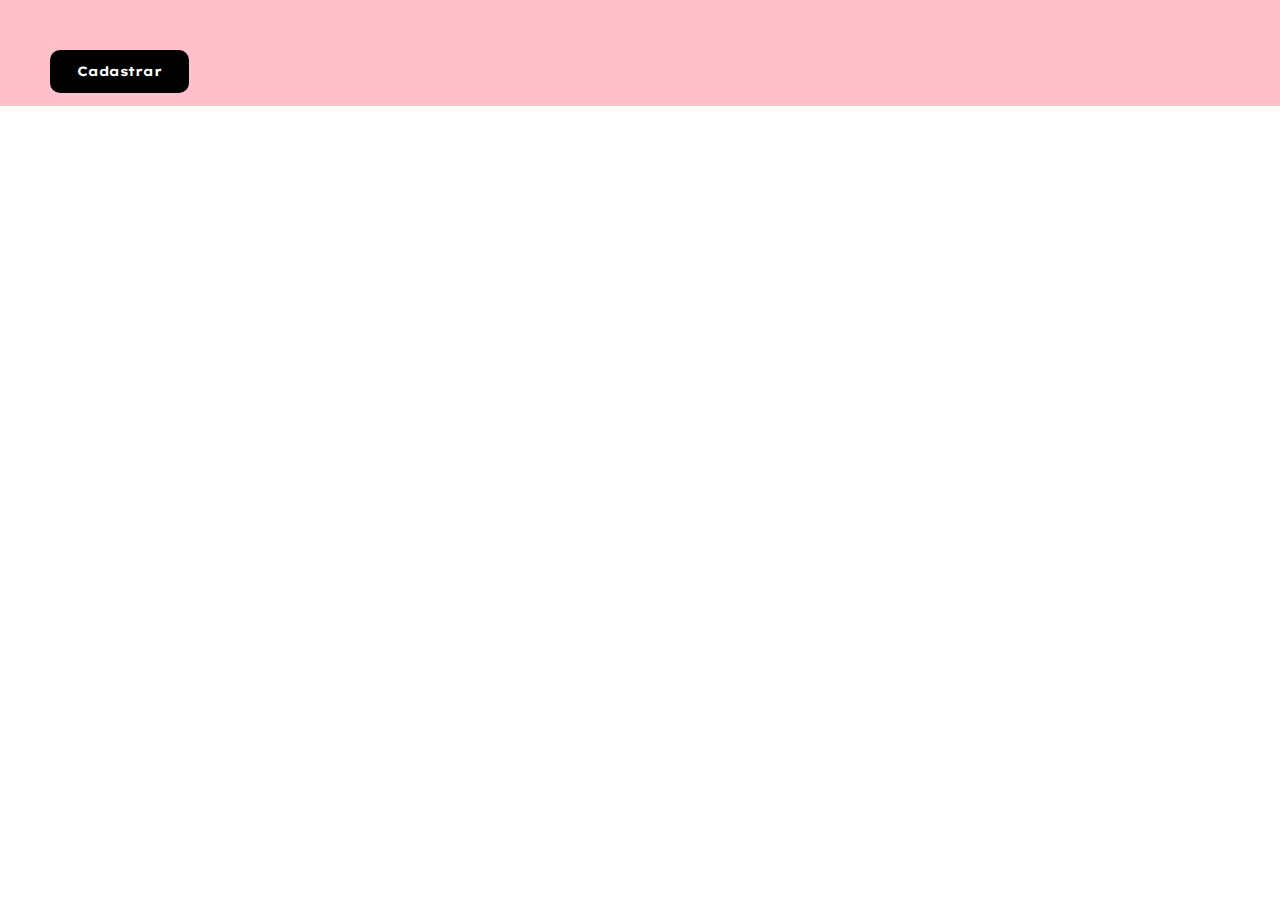
<file: index.html>
<!DOCTYPE html>
<html lang="en">
<head>
    <meta charset="UTF-8">
    <meta name="viewport" content="width=device-width, initial-scale=1.0">
    <title>Document</title>
    <link rel="stylesheet" href="style.css">
</head>
<body>
    <header></header>
    <main> <button id="cadastrar" onclick="abrirFechar()">Cadastrar</button>

    <dialog id="modal">

        <div class="modal-header">
            <h2>Modal</h2>
        </div>

        <div id="modal-body">
                <label id="nomelbl">Nome</label>
                <input type="text" id="nome">

                <label id="emaillbl">Email</label>
                <input type="email" id="email">
            
                <label id="telefonelbl">Telefone</label>
                <input type="tel" id="telefone" oninput=mascara_telefone() maxlength="14" placeholder="(31) 9 9999-9999">
               
                <label id="cpflbl">CPF</label>
                <input type="text" id="CPF" placeholder="xxx.xxx.xxx-xx" oninput=mascara_cpf() maxlength="14">

                <label id="senhalbl">Senha</label>
                <input type="text" id="senha" placeholder="xxxx" maxlength="4">
        </div>

        <a href="perfil.html">
            <button id="enviar" onclick="abrirFechar()">Enviar</button>
        </a>
        
    </dialog></main>
    <footer></footer>
   
    <script src="script.js"></script>
</body>
</html>
</file>
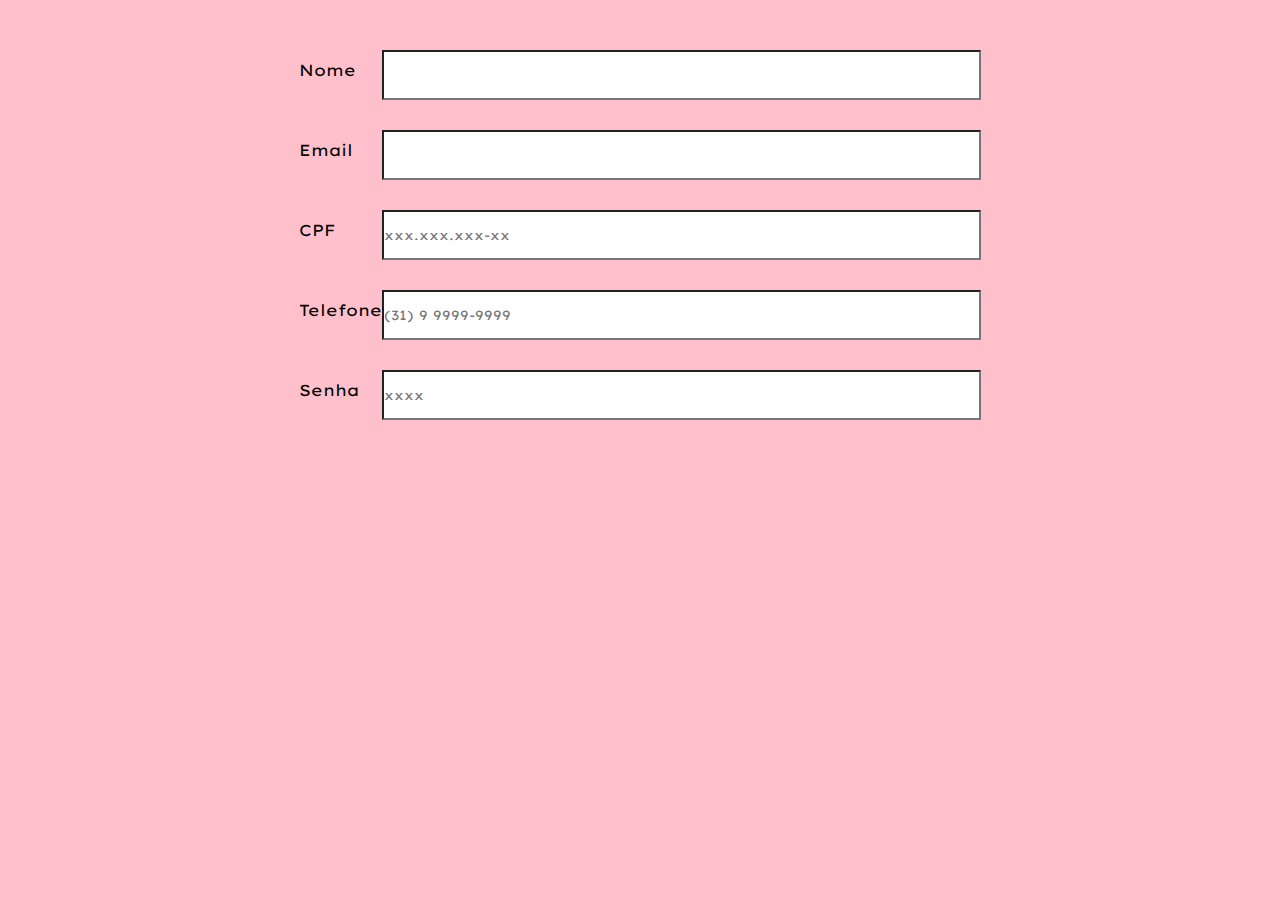
<file: perfil.html>
<!DOCTYPE html>
<html lang="en">
<head>
    <meta charset="UTF-8">
    <meta name="viewport" content="width=device-width, initial-scale=1.0">
    <title>Document</title>
    <link rel="stylesheet" href="perfil.css">
</head>
<body>
    <main>
        <label id="nomelbl">Nome</label>
        <input type="text" id="recebe_nome" readonly>

        <label id="emaillbl">Email</label>
        <input type="email" id="recebe_email" readonly>

        <label id="cpflbl">CPF</label>
        <input type="text" id="recebe_cpf" placeholder="xxx.xxx.xxx-xx"  maxlength="14" readonly>
       
        <label id="telefonelbl">Telefone</label>
        <input type="tel" id="recebe_telefone"  maxlength="14" placeholder="(31) 9 9999-9999" readonly>

        <label id="senhalbl">Senha</label>
        <input type="text" id="recebe_senha" placeholder="xxxx"  maxlength="4" readonly>
    </div>
</main>
    <script src="script.js"></script>
</body>
</html>
</file>
<file: style.css>
@import url('https://fonts.googleapis.com/css2?family=Lexend+Exa:wght@100..900&display=swap');
* {
    margin: 0;
    padding: 0;
    box-sizing: border-box;
    font-family: 'Lexend Exa';
}

h2 {
    margin-top: 1em;
    margin-bottom: 1em;

}

main{
    background-color: pink;
}

header{
    background-color: pink;
}

footer{
    background-color: pink;
}

button {
    margin: 50px;
    margin-bottom: 1em;
    border: none;
    padding: 1em 3vh;
    background-color: black;
    color: white;
    font-weight: bold;
    border-radius: 10px;
}

#open-modal {
    background-color: purple;
}

button:hover {
    opacity: 0.8;
}

#modal-fade {

    width: 100%;
    height: 100%;
   position: fixed;
    background-color: rgba(0, 0, 0, 0.6);
    top: 0;
    transition: 0.5s;
}

dialog {
    position: absolute;
    background-color: white;
    width: 30%;
    height: 80vh;
    left: 50%;
    top: 50%;
    transform: translate(-50%, -50%);
    padding: 1em;
    text-align: center;
    transition: 0.5s;
    border-radius: 15px;
}

#modal-body {
    text-align: left;
    display: grid;
    grid-template-columns: 0.5fr 1fr 0.1fr 1fr 0.5fr;
    grid-template-rows: 50px 30px 50px 30px 50px 30px 50px 30px 50px 30px;
}

#nomelbl{
    grid-column: 2/3;
    grid-row: 1;
}

#emaillbl{
    grid-column: 2/3;
    grid-row: 3;
}

#telefonelbl{
    grid-column: 2/3;
    grid-row: 5;
}

#cpflbl{
    grid-column: 2/3;
    grid-row: 7;
}

#senhalbl{
    grid-column: 2/3;
    grid-row: 9;
}

#nome{
    grid-column: 4/5;
    grid-row: 1;
}

#email{
    grid-column: 4/5;
    grid-row: 3;
}

#telefone{
    grid-column: 4/5;
    grid-row: 5;
}

#CPF{
    grid-column: 4/5;
    grid-row: 7;
}

#senha{
    grid-column: 4/5;
    grid-row: 9;
}

.hide {
    opacity: 0;
    z-index: -1;
}

.show {
    opacity: 1;
    z-index: 1;
}

#enviar a{
    color: white;
    text-decoration: none;
}
</file>
<file: perfil.css>
@import url('https://fonts.googleapis.com/css2?family=Lexend+Exa:wght@100..900&display=swap');
* {
    margin: 0;
    padding: 0;
    box-sizing: border-box;
    font-family: 'Lexend Exa';
    background-color: pink;
}

main {
    display: grid;
    grid-template-columns: 0.5fr 0.1fr 1fr 0.5fr;
    grid-template-rows: 50px 30px 50px 30px 50px 30px 50px 30px 50px 30px;
    margin-top: 50px;
    background-color: pink;
}

#recebe_nome{
    grid-column: 3/4;
    grid-row: 1;
}

#recebe_email{
    grid-column: 3/4;
    grid-row: 3;
}


#recebe_cpf{
    grid-column: 3/4;
    grid-row: 5;
}

#recebe_telefone{
    grid-column: 3/4;
    grid-row: 7;
}

#recebe_senha{
    grid-column: 3/4;
    grid-row: 9;
}


main div{
    width: 100%;
}

main input{
    width: 100%;
    height: 100%;
}

#nomelbl{
    grid-column: 2/3;
    grid-row: 1;
}

#emaillbl{
    grid-column: 2/3;
    grid-row: 3;
}


#cpflbl{
    grid-column: 2/3;
    grid-row: 5;
}

#telefonelbl{
    grid-column: 2/3;
    grid-row: 7;
}

#senhalbl{
    grid-column: 2/3;
    grid-row: 9;
}

main label{
    margin-top: 10px;
}

main input{
    background-color: white;
}
</file>
